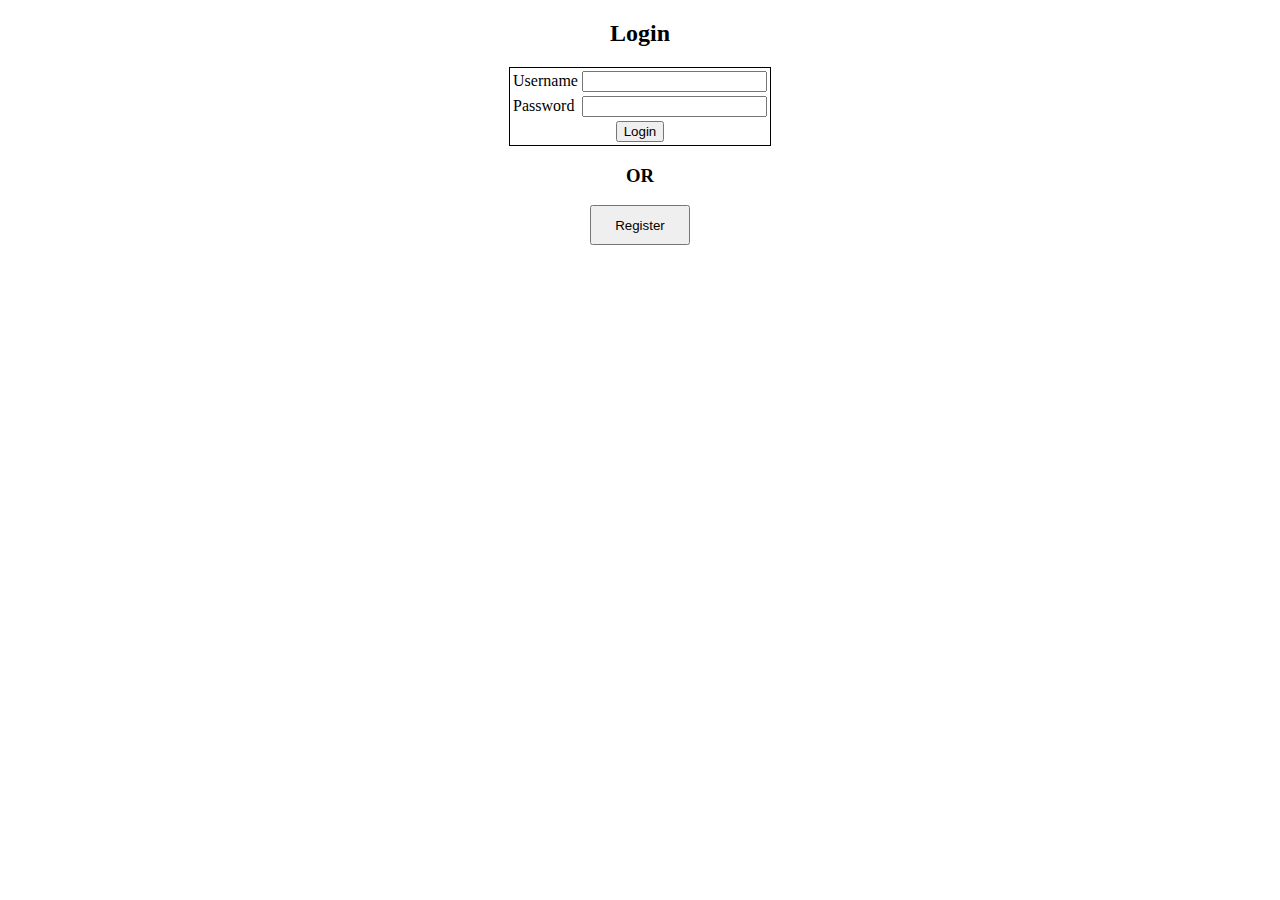
<file: sixth/login.html>
<!DOCTYPE html>
<html>
	<head>
		<title>Login</title>
		<center><h2>Login</h2></center>
	</head>
	<body><center>
		<form action="logincheck.php" method="post">
			<table style="border : 1px solid black;">
				<tr>
					<td><label for="uname">Username</label></td>
					<td><input type="text" name="uname" required/></td>
				</tr>
				<tr>
					<td><label for="pass">Password</label></td>
					<td><input type="password" name="pass" required/></td>
				</tr>
				<tr>
					<td colspan="2" style="text-align:center;"><input type="submit" value="Login"/></td>
				</tr>

			</table>
		</form>
		<h3>OR</h3>
		<button onclick="location.href='register.html'" style="width : 100px; height : 40px;">Register</button>
		</center>
	</body>
</html>
</file>
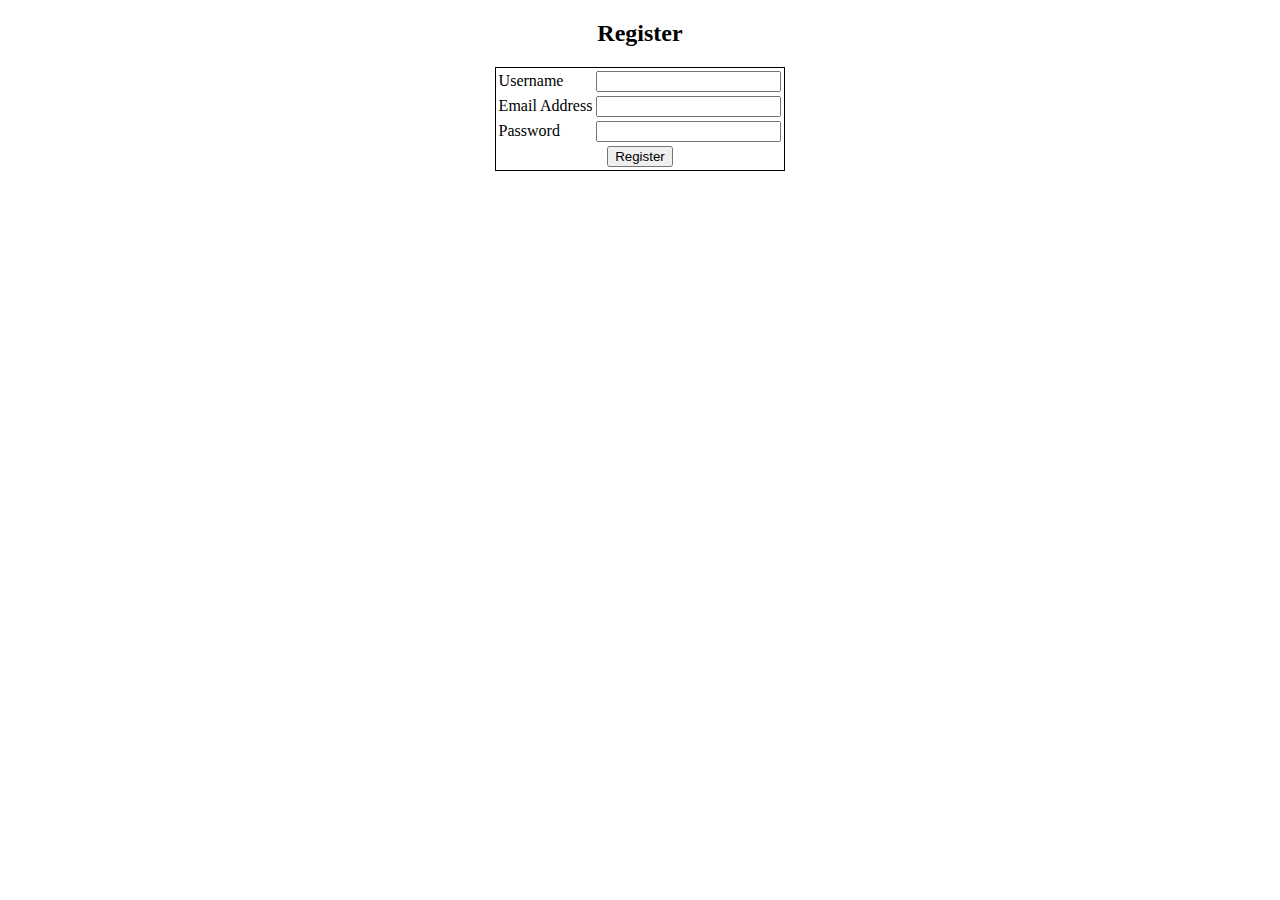
<file: sixth/register.html>
<!DOCTYPE html>
<html>
	<head>
		<title>Register</title>
<center>		<h2>Register</h2></center>
	</head>
	<body><center>
		<form action="register.php" method="post">
			<table style="border : 1px solid black;">
				<tr>
					<td><label for="uname">Username</label></td>
					<td><input type="text" name="uname" required/></td>
				</tr>
				<tr>
					<td><label for="uemail">Email Address</label></td>
					<td><input type="email" name="uemail" required/></td>
				</tr>

				<tr>
					<td><label for="pass">Password</label></td>
					<td><input type="password" name="pass" required/></td>
				</tr>
				<tr>
					<td colspan="2" style="text-align:center;"><input  type="submit" value="Register"/></td>
				</tr>

			</table>
		</form>
		</center>
	</body>
</html>
</file>
